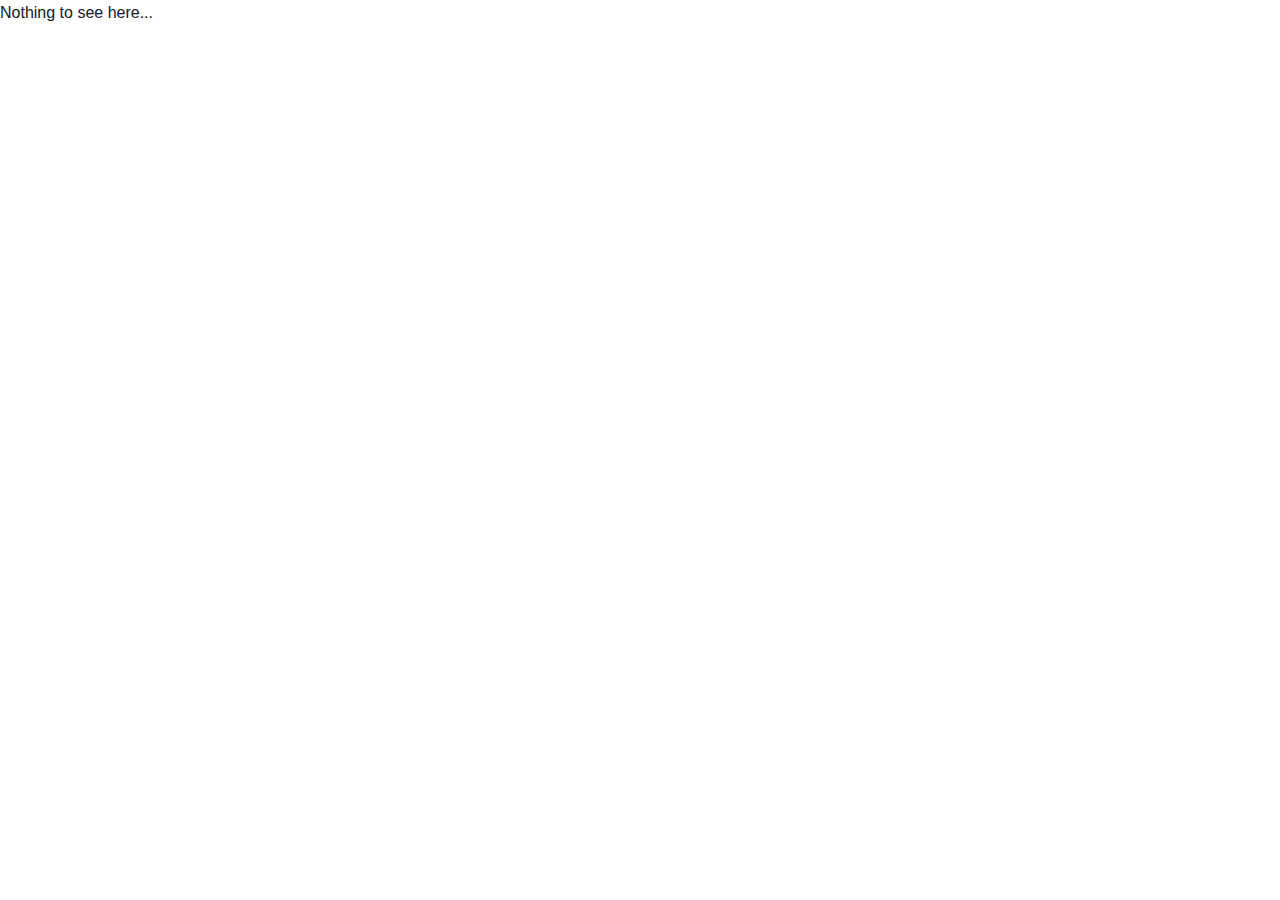
<file: public/index.html>
<!DOCTYPE html>
<html lang="en">
<head>
  <meta charset="UTF-8">
  <meta http-equiv="X-UA-Compatible" content="IE=Edge">
  <meta name="viewport" content="width=device-width, initial-scale=1">

  <title>Login</title>
  
  <!-- HTML -->
  

  <!-- Custom Styles -->
  <link rel="stylesheet" href="style.css">
</head>

<body>
  <p>Nothing to see here...</p>
  <!-- Project -->
  <script src="main.js"></script>
</body>
</html>
</file>
<file: public/style.css>
/* Variables - Colores */
:root {
  --color-primary: rgb(6, 78, 59);
  --color-primary-light: rgb(209, 250, 229);
  --color-primary-dark: rgb(2, 44, 34);
  --color-gray-50: #f9fafb;
  --color-gray-100: #f3f4f6;
  --color-gray-200: #e5e7eb;
  --color-gray-500: #6b7280;
  --color-gray-700: #374151;
  --color-gray-900: #111827;
  --color-white: #ffffff;
}

/* Variables - Espaciado */
:root {
  --space-0: 0;
  --space-1: 0.25rem;
  --space-2: 0.5rem;
  --space-3: 0.75rem;
  --space-4: 1rem;
  --space-6: 1.5rem;
  --space-8: 2rem;
}

/* Variables - Tipografía */
:root {
  --font-xs: 0.75rem;
  --font-sm: 0.875rem;
  --font-base: 1rem;
  --font-lg: 1.125rem;
  --font-xl: 1.25rem;
  --font-2xl: 1.5rem;
  --font-3xl: 1.875rem;
  --font-4xl: 2.25rem;
}

/* Variables - Bordes */
:root {
  --radius-sm: 0.125rem;
  --radius-md: 0.375rem;
  --radius-lg: 0.5rem;
}

*,*::before,*::after{box-sizing:border-box;margin:0;padding:0}:where(html){font-size:16px;line-height:1.5}:where(body){font-family:"Roboto",sans-serif;color:var(--color-gray-900);background-color:var(--color-white)}:where(h1){font-size:var(--font-4xl);font-weight:700;line-height:1.2;margin-bottom:var(--space-4)}:where(h2){font-size:var(--font-3xl);font-weight:600;line-height:1.3;margin-bottom:var(--space-3)}:where(h3){font-size:var(--font-2xl);font-weight:600;line-height:1.4;margin-bottom:var(--space-3)}:where(h4){font-size:var(--font-xl);font-weight:600;line-height:1.4;margin-bottom:var(--space-2)}:where(h5){font-size:var(--font-lg);font-weight:500;line-height:1.5;margin-bottom:var(--space-2)}:where(h6){font-size:var(--font-base);font-weight:500;line-height:1.5;margin-bottom:var(--space-2)}:where(p){margin-bottom:var(--space-3);line-height:1.6;font-size:var(--font-base)}:where(small){font-size:var(--font-sm);color:var(--color-gray-500)}:where(strong){font-weight:600}:where(em){font-style:italic}:where(a){color:var(--color-primary);text-decoration:none;transition:color .2s}:where(a:hover){color:var(--color-primary-dark);text-decoration:underline}:where(ul,ol){margin-bottom:var(--space-3);padding-left:var(--space-4)}:where(li){margin-bottom:var(--space-1)}:where(input,textarea,select){width:100%;padding:var(--space-2) var(--space-3);border:1px solid var(--color-gray-200);border-radius:var(--radius-md);font-size:var(--font-base);line-height:1.5;transition:border-color .2s,box-shadow .2s;font-family:inherit}:where(input:focus,textarea:focus,select:focus){outline:none;border-color:var(--color-primary);box-shadow:0 0 0 3px rgba(6,78,59,0.1)}*:focus-visible{outline:2px solid var(--color-primary);outline-offset:2px}:where(label){display:block;margin-bottom:var(--space-1);font-weight:500;color:var(--color-gray-700);font-size:var(--font-sm)}:where(fieldset){border:1px solid var(--color-gray-200);border-radius:var(--radius-md);padding:var(--space-4);margin-bottom:var(--space-4)}:where(legend){font-weight:600;color:var(--color-gray-900);padding:0 var(--space-2);font-size:var(--font-base)}:where(fieldset label){display:inline-block;margin-bottom:0;margin-left:var(--space-2);font-weight:400;vertical-align:middle}:where(fieldset input[type="radio"],:where(fieldset input[type="checkbox"])){width:auto;margin:0;vertical-align:middle}:where(button){padding:var(--space-2) var(--space-4);background-color:var(--color-primary);color:var(--color-white);border:none;border-radius:var(--radius-md);font-size:var(--font-sm);font-weight:500;cursor:pointer;transition:background-color .2s;line-height:1.5;font-family:inherit}:where(button:hover){background-color:var(--color-primary-dark)}:where(button:focus-visible){outline:2px solid var(--color-primary);outline-offset:2px}:where(button:disabled){background-color:var(--color-gray-500);cursor:not-allowed;opacity:.6}:where(table){width:100%;border-collapse:collapse;margin-bottom:var(--space-4);font-size:var(--font-sm);border-radius:var(--radius-md);overflow:hidden;border:1px solid var(--color-gray-200)}:where(thead){background-color:var(--color-gray-100)}:where(th){padding:var(--space-2) var(--space-3);text-align:left;font-weight:600;color:var(--color-gray-900);border-bottom:1px solid var(--color-gray-200)}:where(td){padding:var(--space-2) var(--space-3);border-bottom:1px solid var(--color-gray-200)}:where(tbody tr:nth-child(even)){background-color:var(--color-gray-50)}:where(tbody tr:last-child td){border-bottom:none}:where(hr){border:none;height:1px;background-color:var(--color-gray-200);margin:var(--space-4) 0}:where(blockquote){padding:var(--space-3) var(--space-4);margin:var(--space-3) 0;border-left:4px solid var(--color-primary);background-color:var(--color-gray-50);font-style:italic;color:var(--color-gray-700)}:where(code){padding:var(--space-1) var(--space-2);background-color:var(--color-gray-100);border-radius:var(--radius-sm);font-family:'Courier New',monospace;font-size:var(--font-sm);color:var(--color-primary-dark)}:where(pre){padding:var(--space-4);background-color:var(--color-gray-900);color:var(--color-gray-100);border-radius:var(--radius-md);overflow-x:auto;margin-bottom:var(--space-4);font-family:'Courier New',monospace;font-size:var(--font-sm);line-height:1.6}:where(pre code){padding:0;background:none;color:inherit}.flex{display:flex}.flex-col{flex-direction:column}.flex-row{flex-direction:row}.flex-wrap{flex-wrap:wrap}.justify-start{justify-content:flex-start}.justify-center{justify-content:center}.justify-between{justify-content:space-between}.items-start{align-items:flex-start}.items-center{align-items:center}.items-stretch{align-items:stretch}.grid{display:grid}.grid-cols-1{grid-template-columns:repeat(1,1fr)}.grid-cols-2{grid-template-columns:repeat(2,1fr)}.grid-cols-3{grid-template-columns:repeat(3,1fr)}.grid-cols-4{grid-template-columns:repeat(4,1fr)}.gap-1{gap:var(--space-1)}.gap-2{gap:var(--space-2)}.gap-3{gap:var(--space-3)}.gap-4{gap:var(--space-4)}.gap-6{gap:var(--space-6)}.p-0{padding:var(--space-0)}.p-1{padding:var(--space-1)}.p-2{padding:var(--space-2)}.p-3{padding:var(--space-3)}.p-4{padding:var(--space-4)}.p-6{padding:var(--space-6)}.p-8{padding:var(--space-8)}.px-1{padding-left:var(--space-1);padding-right:var(--space-1)}.px-2{padding-left:var(--space-2);padding-right:var(--space-2)}.px-3{padding-left:var(--space-3);padding-right:var(--space-3)}.px-4{padding-left:var(--space-4);padding-right:var(--space-4)}.px-6{padding-left:var(--space-6);padding-right:var(--space-6)}.py-1{padding-top:var(--space-1);padding-bottom:var(--space-1)}.py-2{padding-top:var(--space-2);padding-bottom:var(--space-2)}.py-3{padding-top:var(--space-3);padding-bottom:var(--space-3)}.py-4{padding-top:var(--space-4);padding-bottom:var(--space-4)}.py-6{padding-top:var(--space-6);padding-bottom:var(--space-6)}.py-8{padding-top:var(--space-8);padding-bottom:var(--space-8)}.m-0{margin:var(--space-0)}.m-1{margin:var(--space-1)}.m-2{margin:var(--space-2)}.m-3{margin:var(--space-3)}.m-4{margin:var(--space-4)}.m-auto{margin:auto}.mx-auto{margin-left:auto;margin-right:auto}.my-2{margin-top:var(--space-2);margin-bottom:var(--space-2)}.my-3{margin-top:var(--space-3);margin-bottom:var(--space-3)}.my-4{margin-top:var(--space-4);margin-bottom:var(--space-4)}.my-6{margin-top:var(--space-6);margin-bottom:var(--space-6)}.mb-0{margin-bottom:var(--space-0)}.mb-2{margin-bottom:var(--space-2)}.mb-3{margin-bottom:var(--space-3)}.mb-4{margin-bottom:var(--space-4)}.mb-6{margin-bottom:var(--space-6)}.mt-2{margin-top:var(--space-2)}.mt-3{margin-top:var(--space-3)}.mt-4{margin-top:var(--space-4)}.mt-6{margin-top:var(--space-6)}.text-primary{color:var(--color-primary)}.text-gray-500{color:var(--color-gray-500)}.text-gray-700{color:var(--color-gray-700)}.text-gray-900{color:var(--color-gray-900)}.text-white{color:var(--color-white)}.bg-primary{background-color:var(--color-primary)}.bg-primary-light{background-color:var(--color-primary-light)}.bg-gray-50{background-color:var(--color-gray-50)}.bg-gray-100{background-color:var(--color-gray-100)}.bg-white{background-color:var(--color-white)}.text-xs{font-size:var(--font-xs)}.text-sm{font-size:var(--font-sm)}.text-base{font-size:var(--font-base)}.text-lg{font-size:var(--font-lg)}.text-xl{font-size:var(--font-xl)}.text-2xl{font-size:var(--font-2xl)}.text-3xl{font-size:var(--font-3xl)}.text-4xl{font-size:var(--font-4xl)}.font-normal{font-weight:400}.font-medium{font-weight:500}.font-semibold{font-weight:600}.font-bold{font-weight:700}.text-center{text-align:center}.text-left{text-align:left}.text-right{text-align:right}.border{border:1px solid var(--color-gray-200)}.border-0{border-width:0}.rounded-sm{border-radius:var(--radius-sm)}.rounded-md{border-radius:var(--radius-md)}.rounded-lg{border-radius:var(--radius-lg)}.w-auto{width:auto}.w-full{width:100%}.w-1-2{width:50%}.w-1-3{width:33.333333%}.w-2-3{width:66.666667%}.w-1-4{width:25%}.w-3-4{width:75%}.h-auto{height:auto}.h-full{height:100%}.min-w-0{min-width:0}.max-w-full{max-width:100%}.max-w-md{max-width:28rem}.max-w-lg{max-width:32rem}.max-w-xl{max-width:36rem}.max-w-2xl{max-width:42rem}.max-w-4xl{max-width:56rem}.block{display:block}.inline{display:inline}.inline-block{display:inline-block}.hidden{display:none}.relative{position:relative}.overflow-hidden{overflow:hidden}.overflow-auto{overflow:auto}.sr-only{position:absolute;width:1px;height:1px;padding:0;margin:-1px;overflow:hidden;clip:rect(0,0,0,0);white-space:nowrap;border-width:0}.not-sr-only{position:static;width:auto;height:auto;padding:0;margin:0;overflow:visible;clip:auto;white-space:normal}.container{width:100%;max-width:1200px;margin:0 auto;padding:0 var(--space-4)}@media(min-width:640px){.sm\:grid-cols-2{grid-template-columns:repeat(2,1fr)}.sm\:grid-cols-3{grid-template-columns:repeat(3,1fr)}.sm\:flex-row{flex-direction:row}.sm\:text-left{text-align:left}}@media(min-width:768px){.md\:grid-cols-2{grid-template-columns:repeat(2,1fr)}.md\:grid-cols-3{grid-template-columns:repeat(3,1fr)}.md\:grid-cols-4{grid-template-columns:repeat(4,1fr)}.md\:flex-row{flex-direction:row}}
</file>
